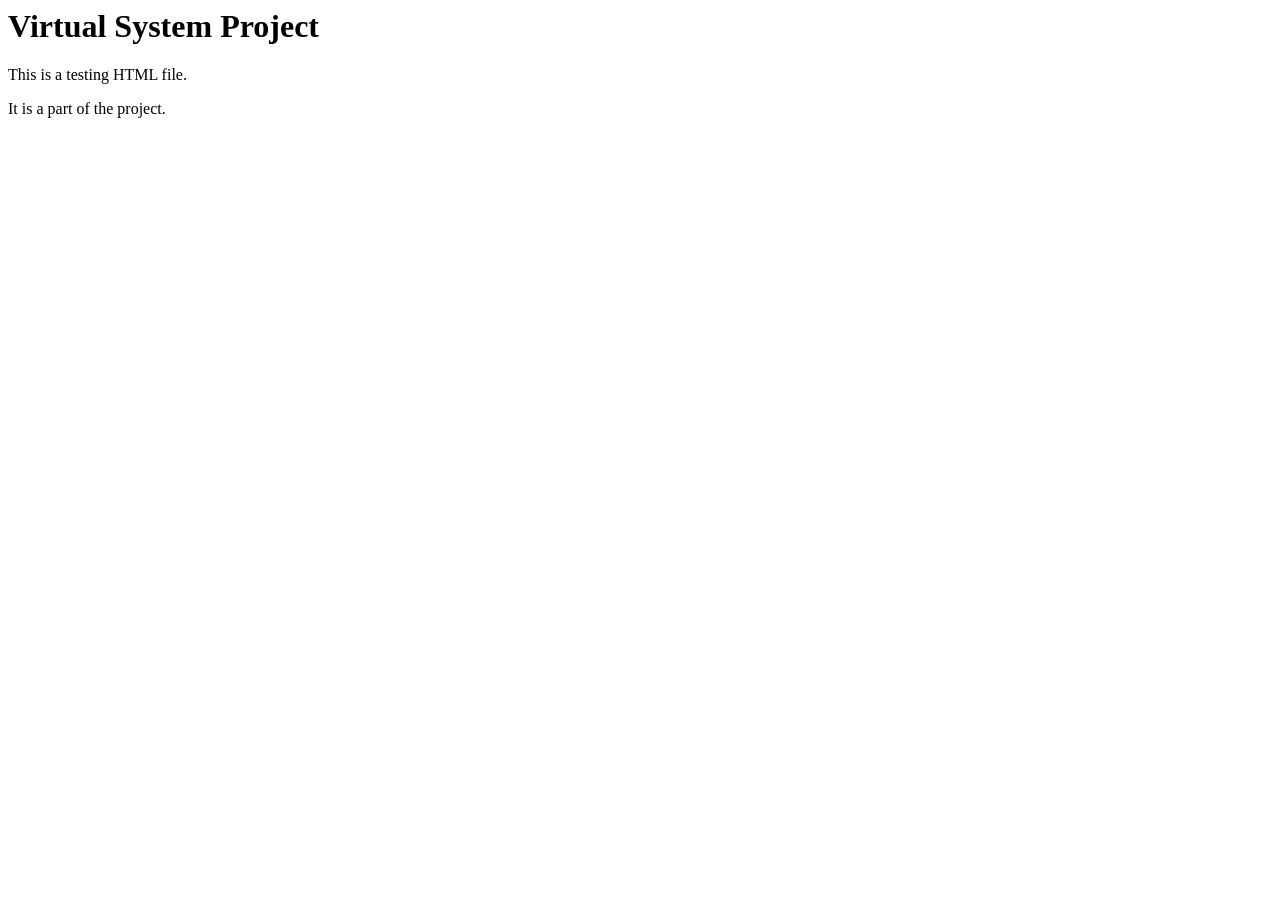
<file: index.html>
<html>
    <head>
        <title>PRoject</title>
    </head>
    <body>
        <h1>Virtual System Project</h1>
        <p>This is a testing HTML file.</p>
        <p>It is a part of the project.</p>
    </body>
</html>
</file>
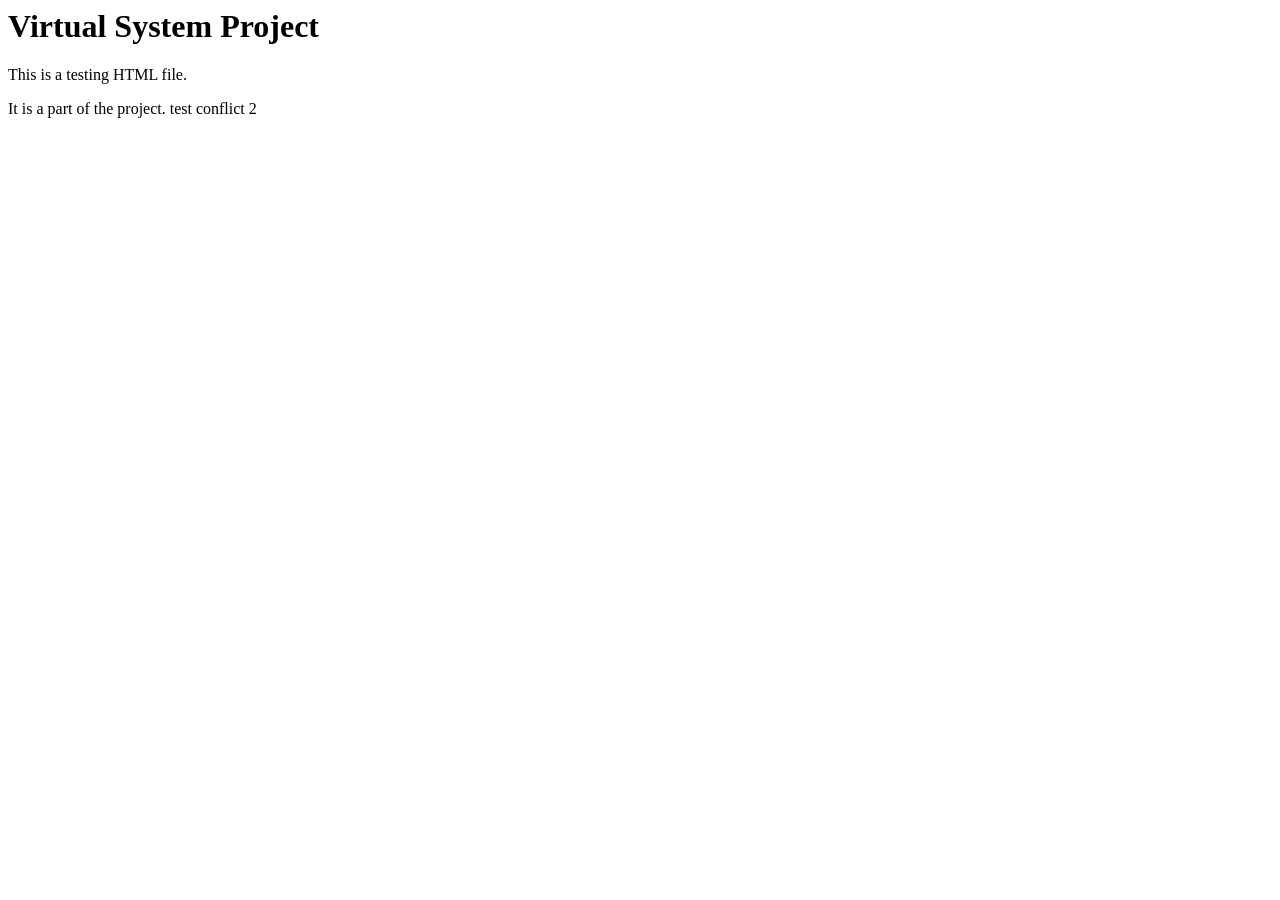
<file: test.html>
<html>
    <head>
        <title>PRoject</title>
    </head>
    <body>
        <h1>Virtual System Project</h1>
        <p>This is a testing HTML file.</p>
        <p>It is a part of the project. test conflict 2</p>
    </body>
</html>
</file>
